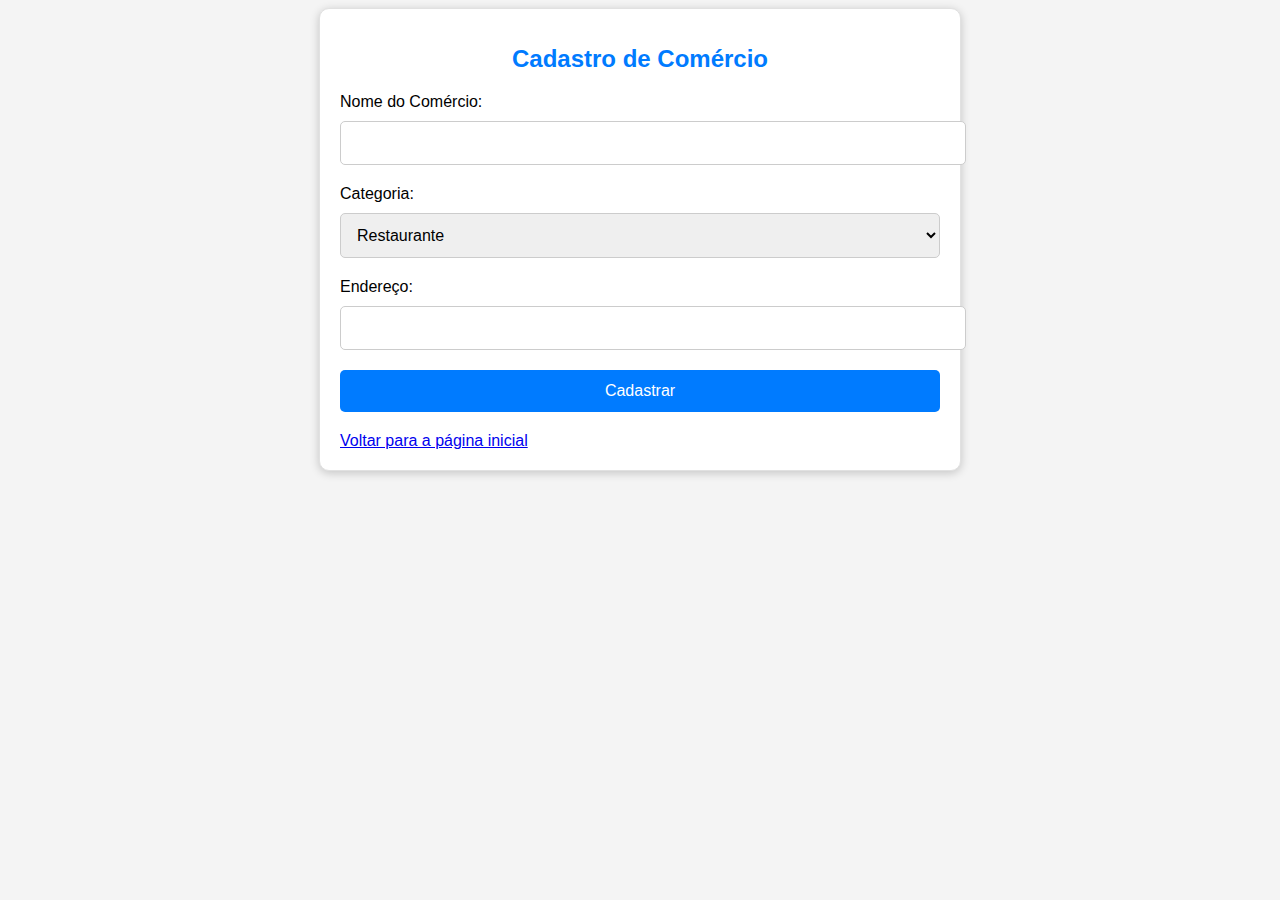
<file: ProjetoJosefa-frontend/cadastro.html>
<!DOCTYPE html>
<html lang="pt-BR">
<head>
    <meta charset="UTF-8">
    <meta name="viewport" content="width=device-width, initial-scale=1.0">
    <title>Cadastro de Comércio</title>
    <style>
        body {
            font-family: Arial, sans-serif;
            background-color: #f4f4f4;
        }

        .container {
            max-width: 600px;
            margin: 0 auto;
            padding: 20px;
            border: 1px solid #e1e1e1;
            border-radius: 10px;
            background-color: #fff;
            box-shadow: 0 2px 10px rgba(0, 0, 0, 0.2);
        }

        h1 {
            text-align: center;
            font-size: 24px;
            color: #007BFF;
            margin-bottom: 20px;
        }

        label {
            display: block;
            margin-bottom: 10px;
        }

        input[type="text"], select {
            width: 100%;
            padding: 12px;
            margin-bottom: 20px;
            border: 1px solid #ccc;
            border-radius: 5px;
            font-size: 16px;
        }

        button {
            background-color: #007BFF;
            color: #fff;
            padding: 12px 20px;
            border: none;
            border-radius: 5px;
            cursor: pointer;
            width: 100%;
            font-size: 16px;
            transition: background-color 0.3s;
        }

        button:hover {
            background-color: #0056b3;
        }

        #result {
            margin-top: 20px;
        }
    </style>
</head>
<body>
    <div class="container">
        <h1>Cadastro de Comércio</h1>
        <form id="cadastroForm">
            <label for="nome">Nome do Comércio:</label>
            <input type="text" id="nome" name="nome" required>

            <label for="categoria">Categoria:</label>
            <select id="categoria" name="categorias" required>
                <option value="Restaurante">Restaurante</option>
                <option value="Loja">Loja</option>
                <option value="Sorveteria">Sorveteria</option>
                <option value="Açaíteria">Açaíteria</option>
                <option value="Padaria">Padaria</option>
                <option value="Mercado">Mercado</option>
                <option value="FastFood">Fast Food</option>
                <option value="Outros">Outros</option>
            </select>
            
            <label for="endereco">Endereço:</label>
            <input type="text" id="endereco" name="endereco" required>

            <button type="submit">Cadastrar</button>
        </form>

        <div id="result"></div>
        <a href="index.html" class="back-button">Voltar para a página inicial</a>
    </div>

    <script>
        document.getElementById("cadastroForm").addEventListener("submit", function(event) {
            event.preventDefault();

            var nome = document.getElementById("nome").value;
            var categoria = document.getElementById("categoria").value;
            var endereco = document.getElementById("endereco").value;

            var novoComercio = {
                nome: nome,
                categoria: categoria,
                endereco: endereco
            };

            fetch('http://localhost:8080/comercios', {
                method: 'POST',
                headers: {
                    'Content-Type': 'application/json'
                },
                body: JSON.stringify(novoComercio)
            })
            .then(response => response.json())
            .then(data => {
                var resultDiv = document.getElementById("result");
                resultDiv.innerHTML = `
                    <p>Comércio cadastrado com sucesso:</p>
                    <p>Nome: ${data.nome}</p>
                    <p>Categoria: ${data.categoria}</p>
                    <p>Endereço: ${data.endereco}</p>
                `;
            })
            .catch(error => {
                console.error('Erro ao cadastrar comércio: ' + error);
            });
        });
    </script>
</body>
</html>
</file>
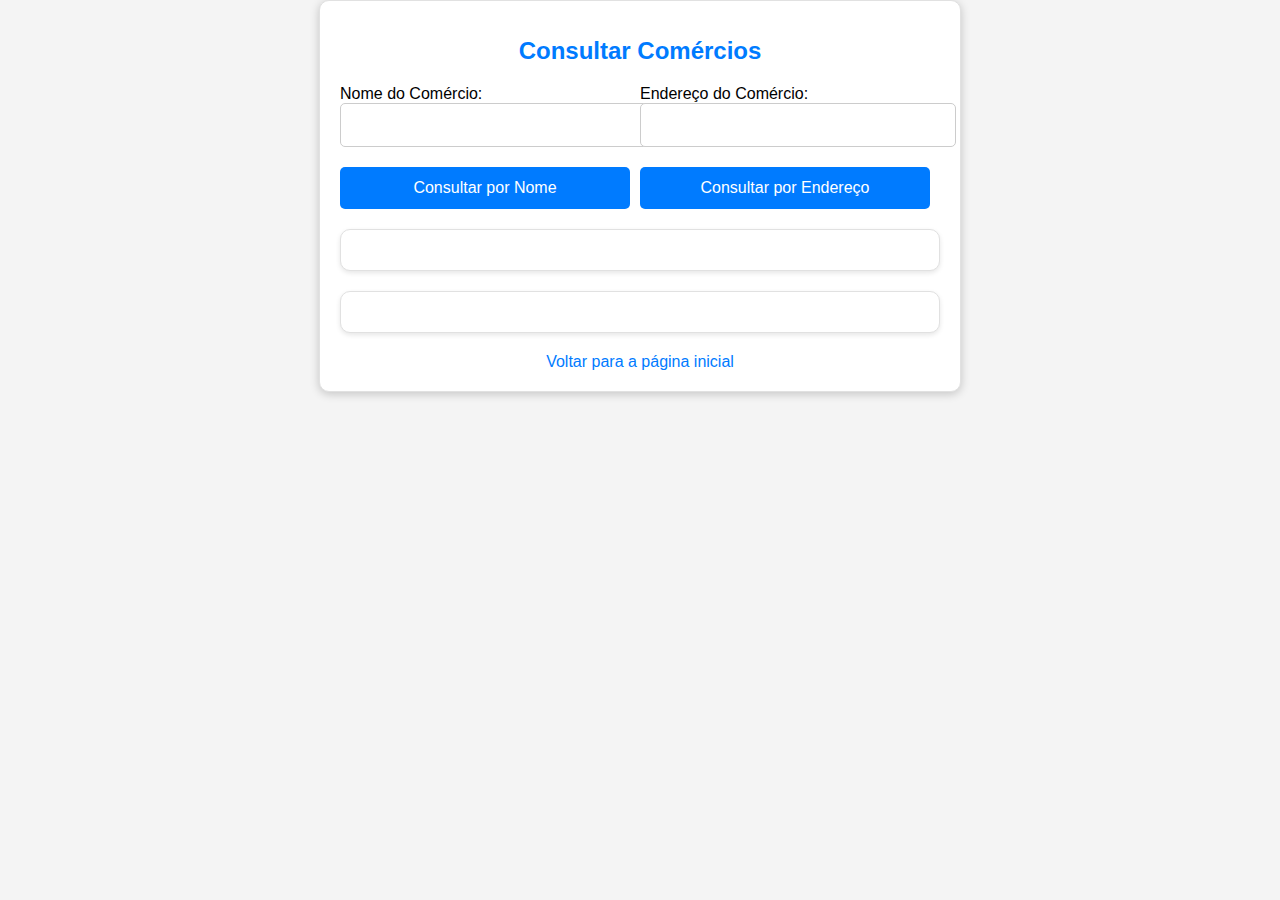
<file: ProjetoJosefa-frontend/consulta.html>
<!DOCTYPE html>
<html lang="pt-BR">
<head>
    <meta charset="UTF-8">
    <meta name="viewport" content="width=device-width, initial-scale=1.0">
    <title>Consultar Comércios</title>
    <link rel="stylesheet" href="styles.css">
</head>
<body>
    <div class="container">
        <h1>Consultar Comércios</h1>
        <div class="search-box">
            <div class="search-option">
                <label for="nomeComercio">Nome do Comércio:</label>
                <input type="text" id="nomeComercio" class="input-field">
                <button id="consultarNomeBtn" class="search-button">Consultar por Nome</button>
            </div>
            <div class="search-option">
                <label for="enderecoComercio">Endereço do Comércio:</label>
                <input type="text" id="enderecoComercio" class="input-field">
                <button id="consultarEnderecoBtn" class="search-button">Consultar por Endereço</button>
            </div>
        </div>
        <div class="result-section">
            <div id="resultNome" class="search-result"></div>
            <div id="resultEndereco" class="search-result"></div>
        </div>
        <a href="index.html" class="back-button">Voltar para a página inicial</a>
    </div>

    <script>
        document.getElementById("consultarNomeBtn").addEventListener("click", function() {
            var nomeComercio = document.getElementById("nomeComercio").value;

            fetch('http://localhost:8080/comercios/search?nome=' + nomeComercio, {
                method: 'GET',
                headers: {
                    'Content-Type': 'application/json'
                }
            })
            .then(response => response.json())
            .then(data => {
                var resultDiv = document.getElementById("resultNome");
                resultDiv.innerHTML = "";
                
                if (data.length === 0) {
                    resultDiv.innerHTML = "<p class='error-message'>Nenhum comércio corresponde à consulta por Nome.</p>";
                } else {
                    resultDiv.innerHTML = "<h2>Resultados da Consulta por Nome:</h2><ul>";
                    data.forEach(function(comercio) {
                        resultDiv.innerHTML += `<li><strong>Nome:</strong> ${comercio.nome}, <strong>Categoria:</strong> ${comercio.categoria}, <strong>Endereço:</strong> ${comercio.endereco}</li>`;
                    });
                    resultDiv.innerHTML += "</ul>";
                }
            })
            .catch(error => {
                console.error('Erro na consulta por Nome: ' + error);
            });
        });

        document.getElementById("consultarEnderecoBtn").addEventListener("click", function() {
            var enderecoComercio = document.getElementById("enderecoComercio").value;

            fetch('http://localhost:8080/comercios/search?endereco=' + enderecoComercio, {
                method: 'GET',
                headers: {
                    'Content-Type': 'application/json'
                }
            })
            .then(response => response.json())
            .then(data => {
                var resultDiv = document.getElementById("resultEndereco");
                resultDiv.innerHTML = "";
                
                if (data.length === 0) {
                    resultDiv.innerHTML = "<p class='error-message'>Nenhum comércio corresponde à consulta por Endereço.</p>";
                } else {
                    resultDiv.innerHTML = "<h2>Resultados da Consulta por Endereço:</h2><ul>";
                    data.forEach(function(comercio) {
                        resultDiv.innerHTML += `<li><strong>Nome:</strong> ${comercio.nome}, <strong>Categoria:</strong> ${comercio.categoria}, <strong>Endereço:</strong> ${comercio.endereco}</li>`;
                    });
                    resultDiv.innerHTML += "</ul>";
                }
            })
            .catch(error => {
                console.error('Erro na consulta por Endereço: ' + error);
            });
        });
    </script>
</body>
</html>
</body>
</html>
</file>
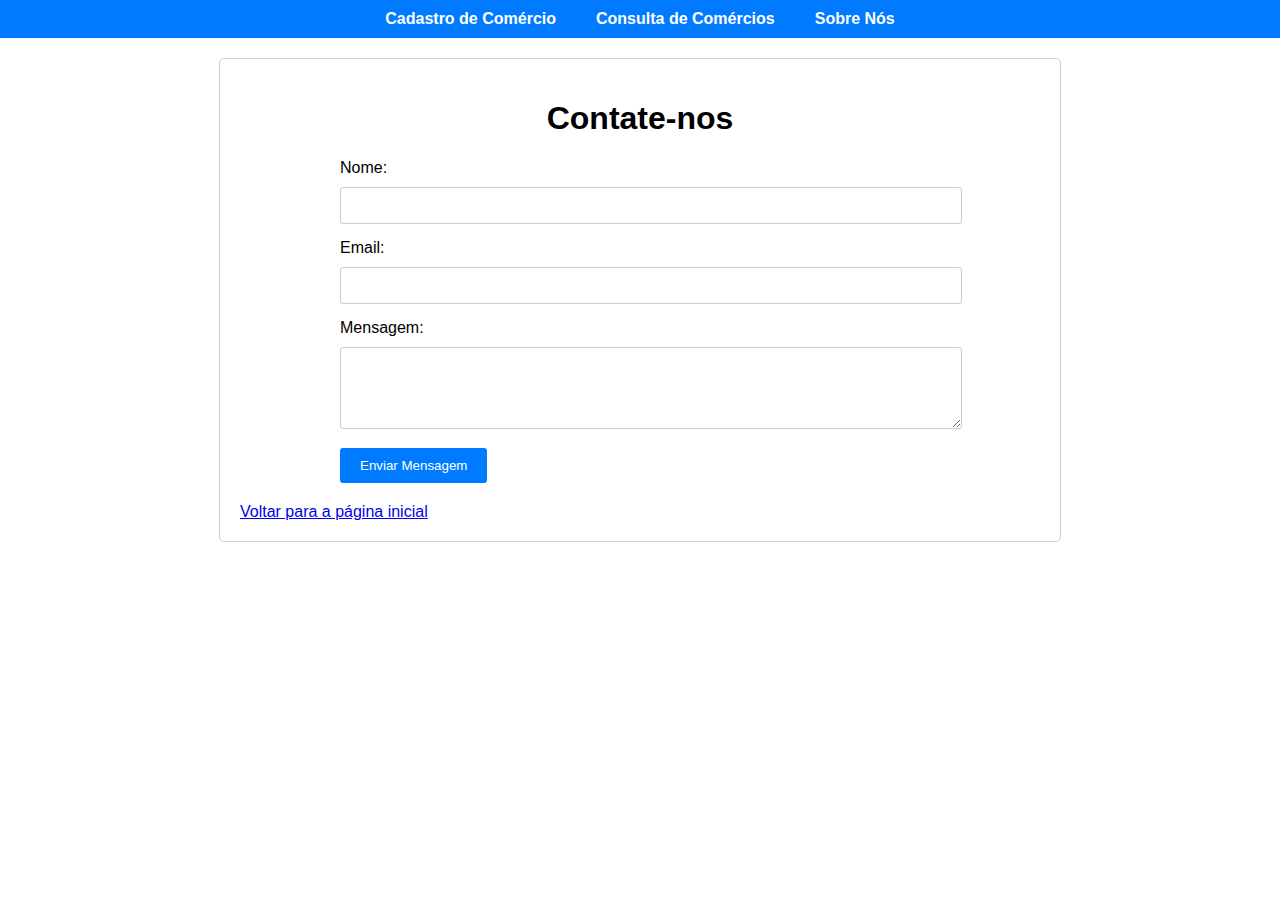
<file: ProjetoJosefa-frontend/contato.html>
<!DOCTYPE html>
<html lang="pt-BR">
<head>
    <meta charset="UTF-8">
    <meta name="viewport" content="width=device-width, initial-scale=1.0">
    <title>Contate-nos</title>
    <style>
        body {
            font-family: Arial, sans-serif;
            margin: 0;
            padding: 0;
        }

        header {
            background-color: #007BFF;
            color: #fff;
            padding: 10px 0;
        }

        nav {
            display: flex;
            justify-content: center;
        }

        nav a {
            color: #fff;
            text-decoration: none;
            margin: 0 20px;
            font-weight: bold;
        }

        .container {
            max-width: 800px;
            margin: 20px auto;
            padding: 20px;
            border: 1px solid #ccc;
            border-radius: 5px;
        }

        h1 {
            text-align: center;
        }

        form {
            max-width: 600px;
            margin: 0 auto;
        }

        label {
            display: block;
            margin-bottom: 10px;
        }

        input[type="text"], input[type="email"], textarea {
            width: 100%;
            padding: 10px;
            margin-bottom: 15px;
            border: 1px solid #ccc;
            border-radius: 3px;
        }

        button {
            background-color: #007BFF;
            color: #fff;
            padding: 10px 20px;
            border: none;
            border-radius: 3px;
            cursor: pointer;
        }

        button:hover {
            background-color: #0056b3;
        }

        #result {
            margin-top: 20px;
        }
    </style>
</head>
<body>
    <header>
        <nav>
            <a href="cadastro.html">Cadastro de Comércio</a>
            <a href="consulta.html">Consulta de Comércios</a>
            <a href="sobre.html">Sobre Nós</a>
        </nav>
    </header>

    <div class="container">
        <h1>Contate-nos</h1>
        <form id="contatoForm">
            <label for="nome">Nome:</label>
            <input type="text" id="nome" name="nome" required>

            <label for="email">Email:</label>
            <input type="email" id="email" name="email" required>

            <label for="mensagem">Mensagem:</label>
            <textarea id="mensagem" name="mensagem" rows="4" required></textarea>

            <button type="submit">Enviar Mensagem</button>
        </form>

        <div id="result"></div>
        <a href="index.html">Voltar para a página inicial</a>
    </div>

    <script>
        document.getElementById("contatoForm").addEventListener("submit", function(event) {
            event.preventDefault();

            // Simule o envio dos dados de contato (pode ser substituído por uma solicitação AJAX real)
            // Neste exemplo, apenas exibimos uma mensagem de sucesso.
            var resultDiv = document.getElementById("result");
            resultDiv.innerHTML = "<p>Sua mensagem foi enviada com sucesso. Entraremos em contato em breve!</p>";

            // Limpa o formulário após o envio
            document.getElementById("contatoForm").reset();
        });
    </script>
</body>
</html>
</file>
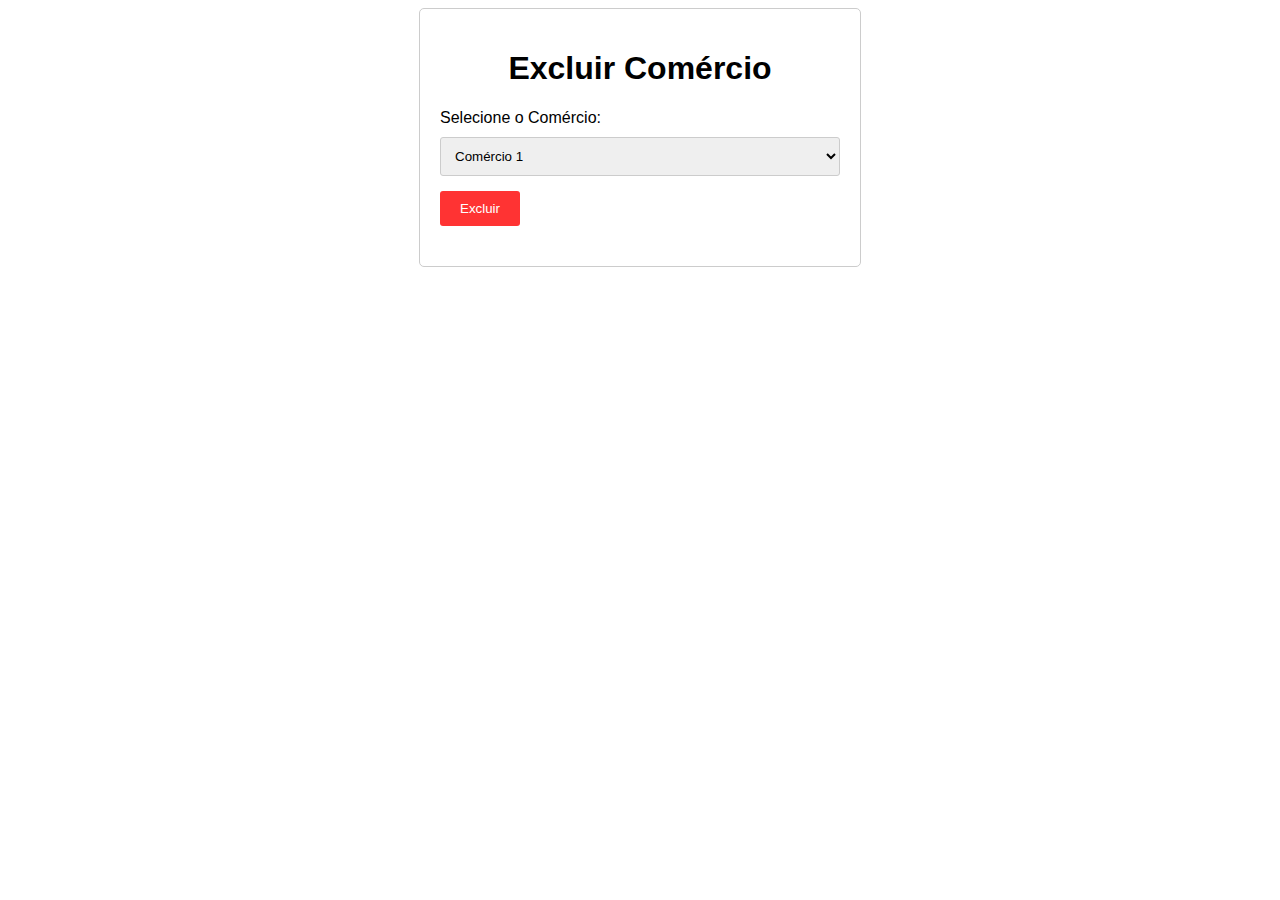
<file: ProjetoJosefa-frontend/exclusao.html>
<!DOCTYPE html>
<html lang="pt-BR">
<head>
    <meta charset="UTF-8">
    <meta name="viewport" content="width=device-width, initial-scale=1.0">
    <title>Excluir Comércio</title>
    <style>
        body {
            font-family: Arial, sans-serif;
        }

        .container {
            max-width: 400px;
            margin: 0 auto;
            padding: 20px;
            border: 1px solid #ccc;
            border-radius: 5px;
        }

        h1 {
            text-align: center;
        }

        label {
            display: block;
            margin-bottom: 10px;
        }

        select {
            width: 100%;
            padding: 10px;
            margin-bottom: 15px;
            border: 1px solid #ccc;
            border-radius: 3px;
        }

        button {
            background-color: #FF3333;
            color: #fff;
            padding: 10px 20px;
            border: none;
            border-radius: 3px;
            cursor: pointer;
        }

        button:hover {
            background-color: #CC0000;
        }

        #result {
            margin-top: 20px;
        }
    </style>
</head>
<body>
    <div class="container">
        <h1>Excluir Comércio</h1>
        <form id="exclusaoForm">
            <label for="comercio">Selecione o Comércio:</label>
            <select id="comercio" name="comercio" required>
                <!-- Preencha com as opções de comércios cadastrados -->
                <option value="comercio1">Comércio 1</option>
                <option value="comercio2">Comércio 2</option>
                <option value="comercio3">Comércio 3</option>
            </select>

            <button type="submit">Excluir</button>
        </form>

        <div id="result"></div>
    </div>

    <script>
        document.getElementById("exclusaoForm").addEventListener("submit", function(event) {
            event.preventDefault();

            // Obtenha o comércio selecionado para exclusão
            var comercioSelecionado = document.getElementById("comercio").value;

            // Simule a exclusão do comércio (pode ser substituído por uma solicitação AJAX real)
            // Neste exemplo, apenas exibimos uma mensagem de sucesso.
            var resultDiv = document.getElementById("result");
            resultDiv.innerHTML = `
                <p>Comércio "${comercioSelecionado}" foi excluído com sucesso.</p>
            `;
        });
    </script>
</body>
</html>
</file>
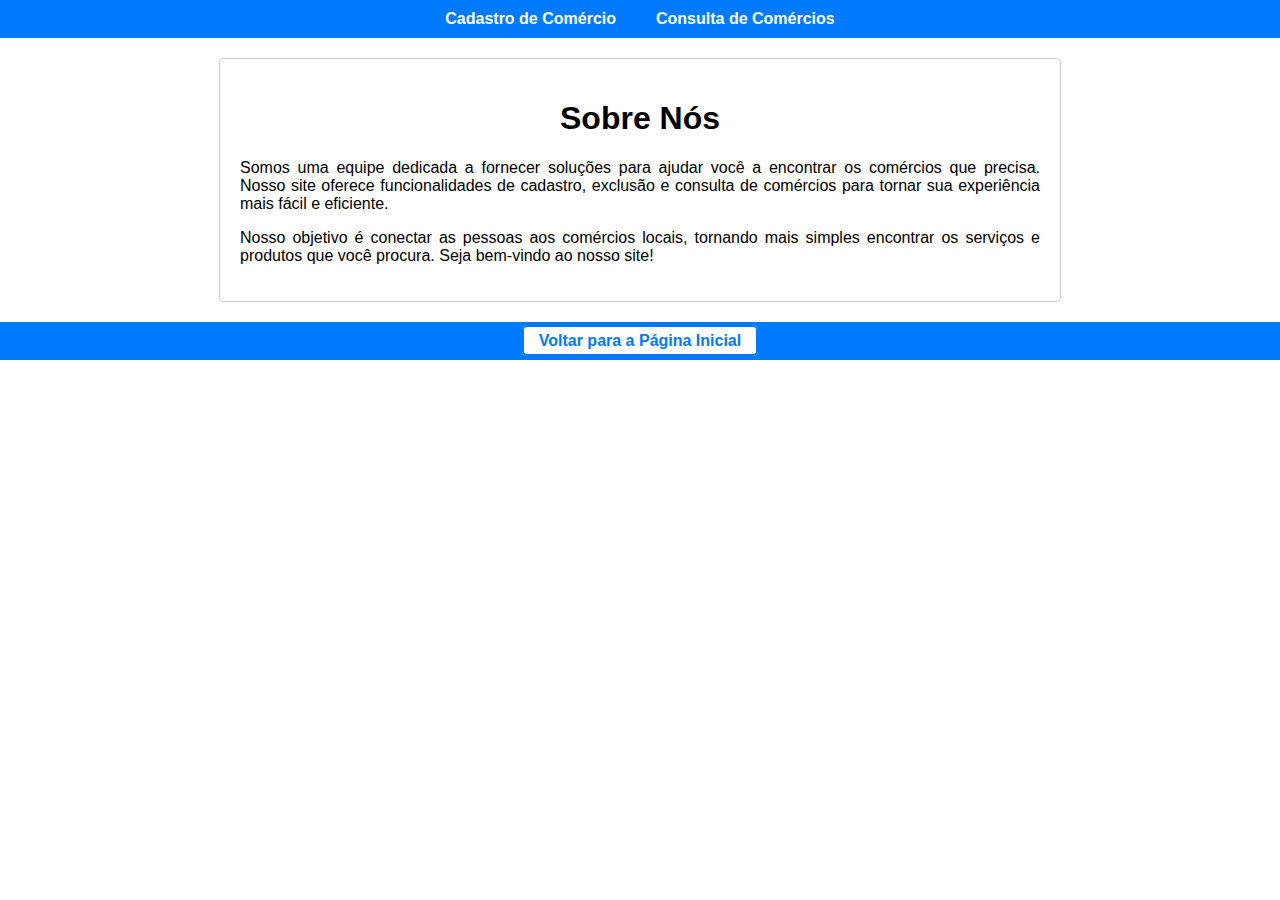
<file: ProjetoJosefa-frontend/sobre.html>
<!DOCTYPE html>
<html lang="pt-BR">
<head>
    <meta charset="UTF-8">
    <meta name="viewport" content="width=device-width, initial-scale=1.0">
    <title>Sobre Nós</title>
    <style>
        body {
            font-family: Arial, sans-serif;
            margin: 0;
            padding: 0;
        }

        header {
            background-color: #007BFF;
            color: #fff;
            padding: 10px 0;
        }

        nav {
            display: flex;
            justify-content: center;
        }

        nav a {
            color: #fff;
            text-decoration: none;
            margin: 0 20px;
            font-weight: bold;
        }

        .container {
            max-width: 800px;
            margin: 20px auto;
            padding: 20px;
            border: 1px solid #ccc;
            border-radius: 5px;
        }

        h1 {
            text-align: center;
        }

        p {
            text-align: justify;
        }

        footer {
            background-color: #007BFF;
            color: #fff;
            text-align: center;
            padding: 10px 0;
        }

        #backButton {
            background-color: #fff;
            color: #007BFF;
            border: 2px solid #007BFF;
            padding: 5px 15px;
            border-radius: 5px;
            text-decoration: none;
            font-weight: bold;
            cursor: pointer;
        }

        #backButton:hover {
            background-color: #007BFF;
            color: #fff;
        }
    </style>
</head>
<body>
    <header>
        <nav>
            <a href="cadastro.html">Cadastro de Comércio</a>
            <a href="consulta.html">Consulta de Comércios</a>
        </nav>
    </header>

    <div class="container">
        <h1>Sobre Nós</h1>
        <p>
            Somos uma equipe dedicada a fornecer soluções para ajudar você a encontrar os comércios que precisa. Nosso site oferece funcionalidades de cadastro, exclusão e consulta de comércios para tornar sua experiência mais fácil e eficiente.
        </p>
        <p>
            Nosso objetivo é conectar as pessoas aos comércios locais, tornando mais simples encontrar os serviços e produtos que você procura. Seja bem-vindo ao nosso site!
        </p>
       
    </div>

    <footer>
        <a id="backButton" href="index.html">Voltar para a Página Inicial</a>
    </footer>
</body>
</html>
</file>
<file: ProjetoJosefa-frontend/styles.css>
/* Reset de estilos padrão */
body {
    font-family: Arial, sans-serif;
    margin: 0;
    padding: 0;
    background-color: #f4f4f4;
}

/* Estilos para o contêiner principal */
.container {
    max-width: 600px;
    margin: 0 auto;
    padding: 20px;
    border: 1px solid #e1e1e1;
    border-radius: 10px;
    background-color: #fff;
    box-shadow: 0 2px 10px rgba(0, 0, 0, 0.2);
}

/* Estilos para o título */
h1 {
    text-align: center;
    font-size: 24px;
    color: #007BFF;
    margin-bottom: 20px;
}

/* Estilos para os campos de entrada e botões */
.input-field {
    width: 100%;
    padding: 12px;
    margin-bottom: 20px;
    border: 1px solid #ccc;
    border-radius: 5px;
    font-size: 16px;
}

.search-box {
    display: flex;
    justify-content: space-between;
    align-items: center;
    margin-bottom: 20px;
}

.search-option {
    flex: 1;
    margin-right: 10px;
}

.search-button {
    background-color: #007BFF;
    color: #fff;
    padding: 12px 20px;
    border: none;
    border-radius: 5px;
    cursor: pointer;
    width: 100%;
    font-size: 16px;
    transition: background-color 0.3s;
}

.search-button:hover {
    background-color: #0056b3;
}

/* Estilos para a seção de resultados e mensagens de erro */
.result-section {
    margin-top: 20px;
}

.search-result {
    padding: 20px;
    border: 1px solid #e1e1e1;
    border-radius: 10px;
    background-color: #fff;
    margin-bottom: 20px;
    box-shadow: 0 2px 5px rgba(0, 0, 0, 0.1);
}

.error-message {
    color: #f00;
    font-size: 16px;
}

/* Estilos para o botão "Voltar para a página inicial" */
.back-button {
    display: block;
    text-align: center;
    text-decoration: none;
    color: #007BFF;
    margin-top: 20px;
    font-size: 16px;
}

.back-button:hover {
    text-decoration: underline;
}
</file>
